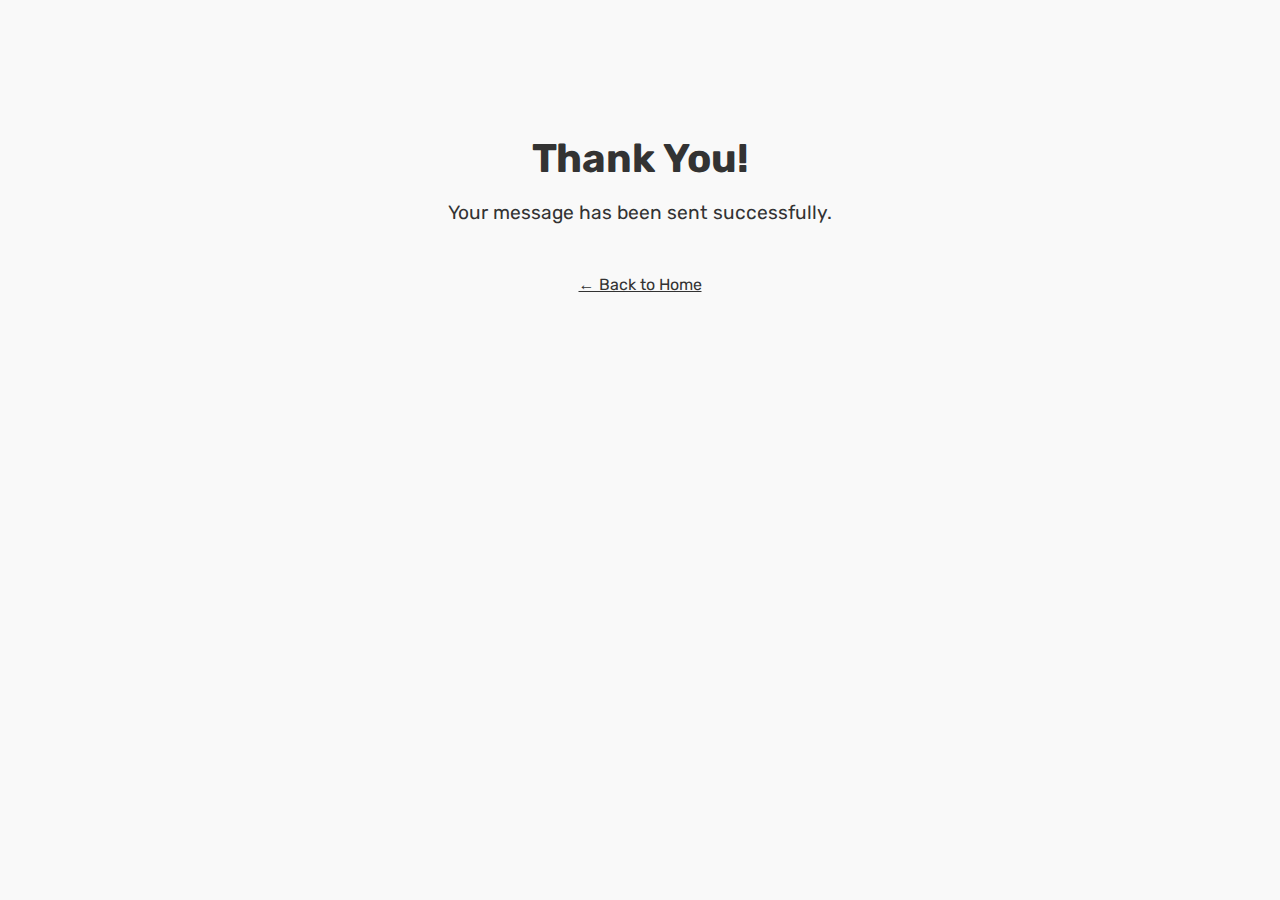
<file: thank-you.html>
<!DOCTYPE html>
<html lang="en">
<head>
  <meta charset="UTF-8" />
  <meta name="viewport" content="width=device-width, initial-scale=1.0" />
  <title>Thank You</title>
  <link href="https://fonts.googleapis.com/css2?family=Rubik&display=swap" rel="stylesheet">
  <style>
    body {
      font-family: 'Rubik', sans-serif;
      background-color: #f9f9f9;
      color: #333;
      text-align: center;
      padding: 100px 20px;
    }

    h1 {
      font-size: 2.5rem;
      margin-bottom: 1rem;
    }

    p {
      font-size: 1.2rem;
    }

    a {
      margin-top: 2rem;
      display: inline-block;
      color: #333;
      text-decoration: underline;
      font-size: 1rem;
    }
  </style>
</head>
<body>
  <h1>Thank You!</h1>
  <p>Your message has been sent successfully.</p>
  <a href="index.html">← Back to Home</a>
</body>
</html>
</file>
